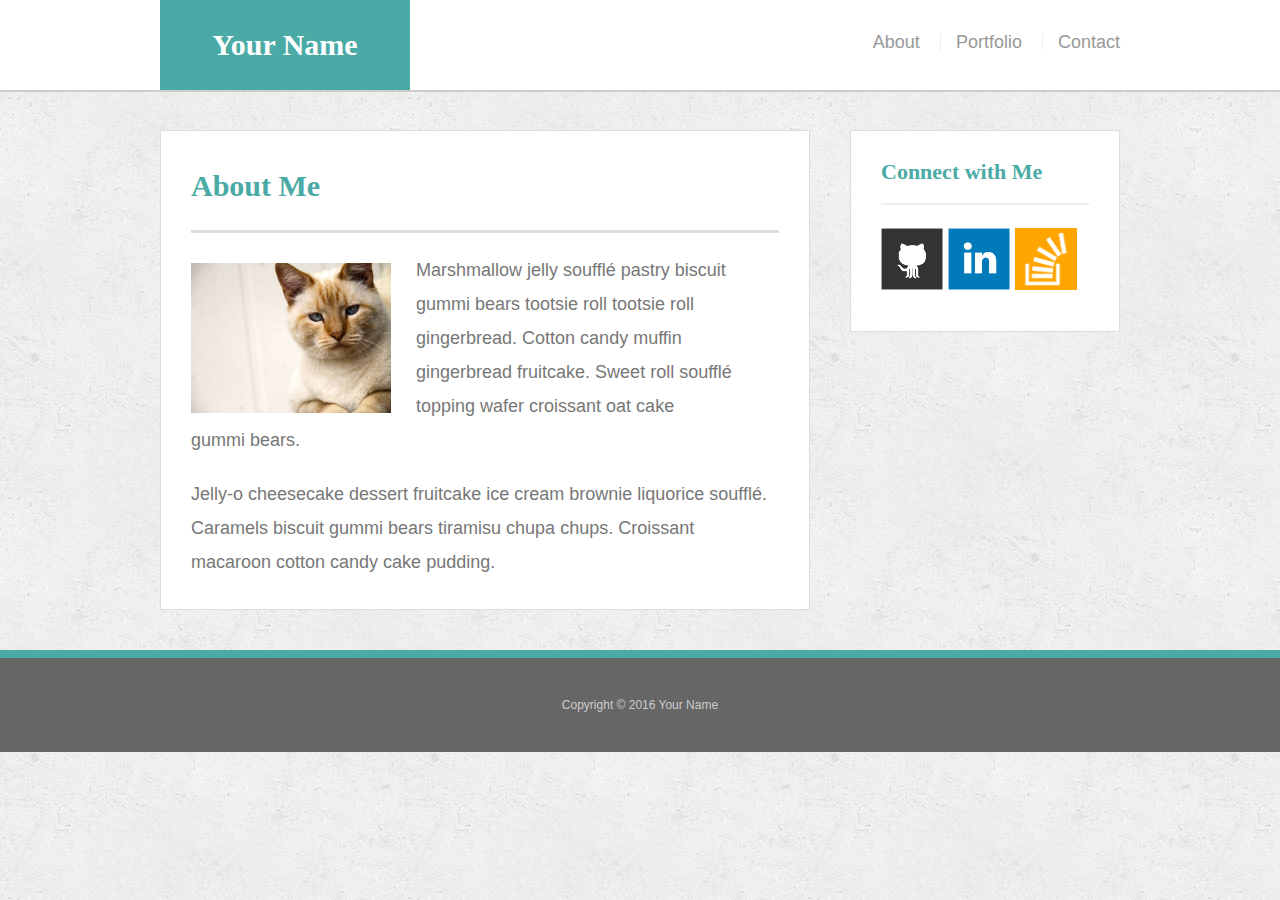
<file: index.html>
<!doctype html>
<html lang="en-us">

<head>
  <meta charset="UTF-8">
  <meta name="viewport" content="width=device-width, initial-scale=1.0">
  <title>About | Your Name</title>
  <link rel="stylesheet" type="text/css" href="assets/css/reset.css">
  <link rel="stylesheet" type="text/css" href="assets/css/style.css">
</head>

<body>

  <header id="masthead">
    <div class="container">
      <a href="index.html" id="logo">Your Name</a>
      <nav>
        <a href="index.html" class="nav1">About</a>
        <a href="portfolio.html" class="nav1">Portfolio</a>
        <a href="contact.html" class="nav1">Contact</a>
      </nav>
    </div>
  </header>

  <div id="main-container" class="container">
    <section class="main-section">
      <h1>About Me</h1>

      <img src="assets/images/cat.jpg" class="auth-image" alt="Your Name">

      <p>Marshmallow jelly souffl&eacute; pastry biscuit gummi bears tootsie roll tootsie roll gingerbread. Cotton candy muffin gingerbread fruitcake. Sweet roll souffl&eacute; topping wafer croissant oat cake gummi&nbsp;bears.</p>

      <p>Jelly-o cheesecake dessert fruitcake ice cream brownie liquorice souffl&eacute;. Caramels biscuit gummi bears tiramisu chupa chups. Croissant macaroon cotton candy cake pudding.</p>

    </section>

    <section class="sidebar">
      <div id="connect">
        <h2>Connect with Me</h2>
        
        <a href="#"><img src="assets/images/github-128.png" class="social" alt="GitHub" /></a>
        <a href="#"><img src="assets/images/linkedin-128.png" class="social" alt="LinkedIn" /></a>
        <a href="#"><img src="assets/images/stackoverflow-128.png" class="social" alt="Stack Overflow" /></a>
      </div>
    </section>
  </div>

  <footer>
    <div class="container">
      Copyright &copy; 2016 Your Name
    </div>
  </footer>
</body>

</html>
</file>
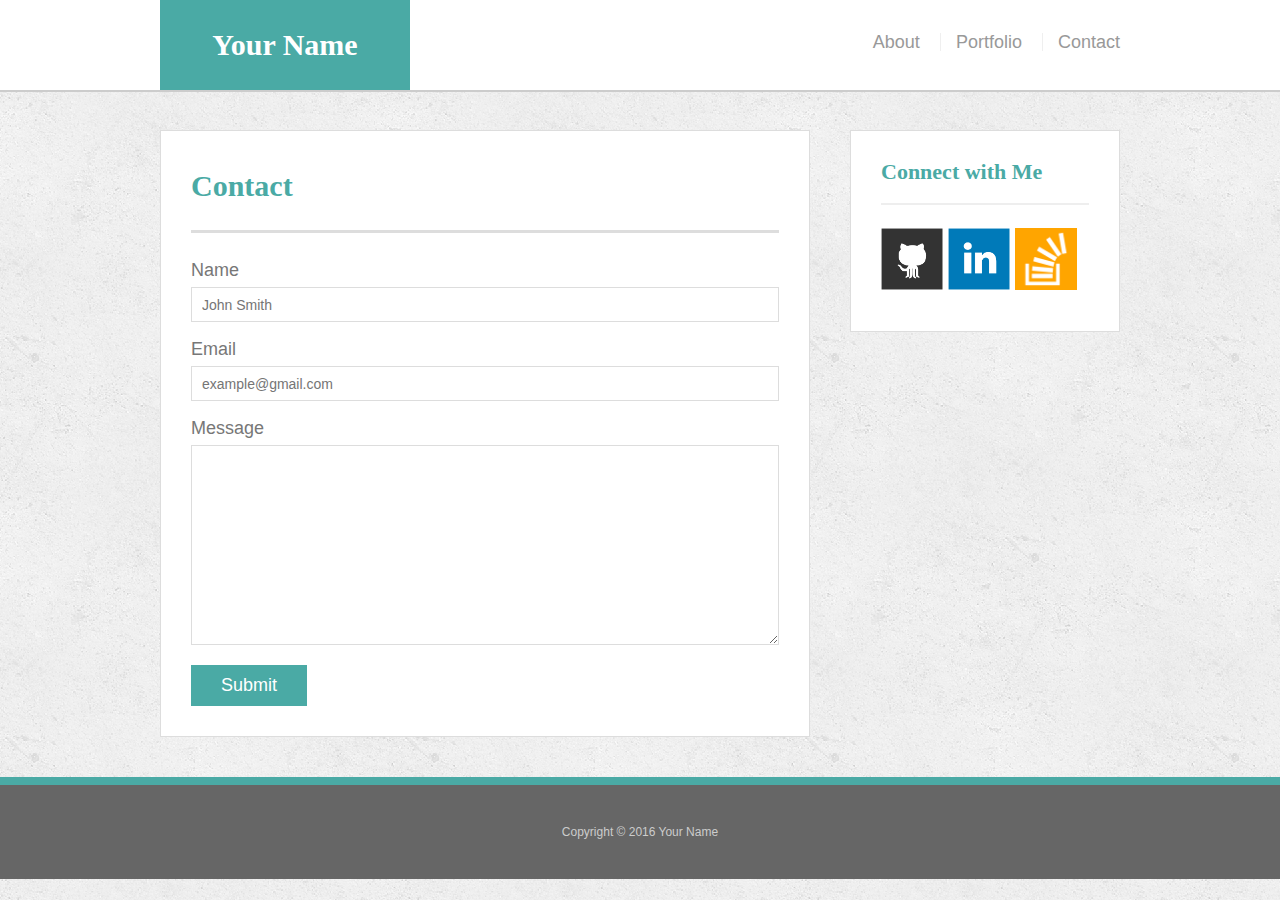
<file: contact.html>
<!doctype html>
<html lang="en-us">

<head>
  <meta charset="UTF-8">
  <title>Contact | Your Name</title>
  <link rel="stylesheet" type="text/css" href="assets/css/reset.css">
  <link rel="stylesheet" type="text/css" href="assets/css/style.css">
</head>

<body>

  <header id="masthead">
    <div class="container">
      <a href="index.html" id="logo">Your Name</a>
      <nav>
        <a href="index.html" class="nav1">About</a>
        <a href="portfolio.html" class="nav1">Portfolio</a>
        <a href="contact.html" class="nav1">Contact</a>
      </nav>
    </div>
  </header>

  <div id="main-container" class="container">
    <section class="main-section">
      <h1>Contact</h1>

      <form id="contact-form">
        <ul>
          <li>
            <label for="name">Name</label>
            <input type="text" id="name" name="name" placeholder="John Smith" required="required">
          </li>
          <li>
            <label for="email">Email</label>
            <input type="email" id="email" name="email" placeholder="example@gmail.com" required="required">
          </li>
          <li>
            <label for="message">Message</label>
            <textarea id="message" name="message" required="required"></textarea>
          </li>
        </ul>
        <input type="submit">
      </form>

    </section>

    <section class="sidebar">
      <div id="connect">
        <h2>Connect with Me</h2>

        <a href="#"><img src="assets/images/github-128.png" class="social" alt="GitHub" /></a>
        <a href="#"><img src="assets/images/linkedin-128.png" class="social" alt="LinkedIn" /></a>
        <a href="#"><img src="assets/images/stackoverflow-128.png" class="social" alt="Stack Overflow" /></a>
      </div>
    </section>
  </div>

  <footer>
    <div class="container">
      Copyright &copy; 2016 Your Name
    </div>
  </footer>
</body>

</html>
</file>
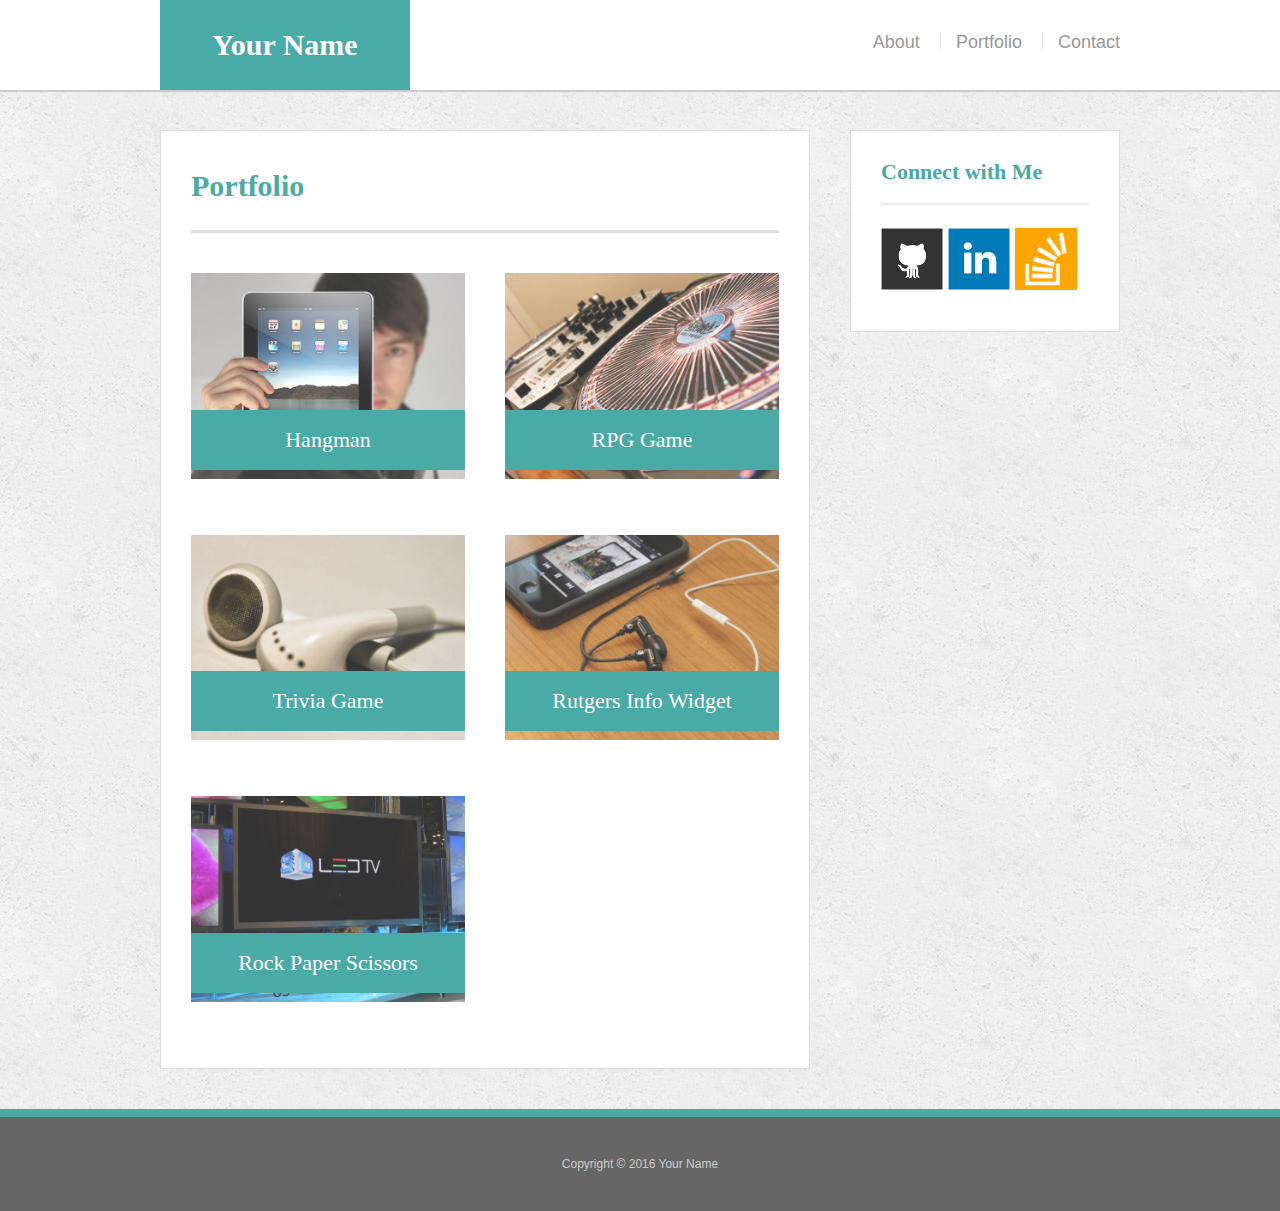
<file: portfolio.html>
<!doctype html>
<html lang="en-us">

<head>
  <meta charset="UTF-8">
  <title>Portfolio | Your Name</title>
  <link rel="stylesheet" type="text/css" href="assets/css/reset.css">
  <link rel="stylesheet" type="text/css" href="assets/css/style.css">
</head>

<body>

  <header id="masthead">
    <div class="container">
      <a href="index.html" id="logo">Your Name</a>
      <nav>
        <a href="index.html" class="nav1">About</a>
        <a href="portfolio.html" class="nav1">Portfolio</a>
        <a href="contact.html" class="nav1">Contact</a>
      </nav>
    </div>
  </header>

  <div id="main-container" class="container">
    <section class="main-section">
      <h1>Portfolio</h1>

      <div class="work">
        <img src="assets/images/technics-q-c-640-480-1.jpg" alt="hangman">

        <h3>Hangman</h3>
      </div>
      <div class="work">
        <img src="assets/images/technics-q-c-640-480-2.jpg" alt="RPG Game">

        <h3>RPG Game</h3>
      </div>
      <div class="work">
        <img src="assets/images/technics-q-c-640-480-5.jpg" alt="Trivia Game">

        <h3>Trivia Game</h3>
      </div>
      <div class="work">
        <img src="assets/images/technics-q-c-640-480-7.jpg" alt="Rutgers Info Widget">

        <h3>Rutgers Info Widget</h3>
      </div>
      <div class="work">
        <img src="assets/images/technics-q-c-640-480-9.jpg" alt="Rock Paper Scissors">

        <h3>Rock Paper Scissors</h3>
      </div>

    </section>

    <section class="sidebar">
      <div id="connect">
        <h2>Connect with Me</h2>

        <a href="#"><img src="assets/images/github-128.png" class="social" alt="GitHub" /></a>
        <a href="#"><img src="assets/images/linkedin-128.png" class="social" alt="LinkedIn" /></a>
        <a href="#"><img src="assets/images/stackoverflow-128.png" class="social" alt="Stack Overflow" /></a>
      </div>
    </section>
  </div>

  <footer>
    <div class="container">
      Copyright &copy; 2016 Your Name
    </div>
  </footer>
</body>

</html>
</file>
<file: assets/css/style.css>
body {
  font-family: Arial, "Helvetica Neue", Helvetica, sans-serif;
  font-size: 18px;
  line-height: 34px;
  color: #777;
  background: url("../images/concrete_seamless.png");
}

* {
  box-sizing: border-box;
}

/* general */

.container {
  width: 100%;
  max-width: 960px;
  margin: 0 auto;
  clear: both;
}

h1,
h2,
h3,
p {
  margin-bottom: 20px;
}

p:last-child {
  margin-bottom: 0;
}

h1,
h2,
h3 {
  font-family: Georgia, Times, "Times New Roman", serif;
  font-weight: 700;
  color: #4aaaa5;
}

h1 {
  padding-bottom: 20px;
  font-size: 30px;
  line-height: 49px;
  border-bottom: 3px solid #ddd;
}

h2,
h3 {
  font-size: 22px;
}

/* header */

#masthead {
  position: fixed;
  z-index: 99;
  width: 100%;
  margin: 0 0 30px;
  overflow: auto;
  color: #fff;
  background: #fff;
  border-bottom: 2px solid #ccc;
}

#logo {
  float: left;
  width: 250px;
  height: 90px;
  font-family: Georgia, Times, "Times New Roman", serif;
  font-size: 30px;
  font-weight: 700;
  line-height: 90px;
  color: #fff;
  text-align: center;
  text-decoration: none;
  background: #4aaaa5;
}

nav {
  float: right;
  margin-top: 25px;
}

nav a {
  display: inline-block;
  padding-left: 15px;
  margin-left: 15px;
  line-height: 18px;
  color: #999;
  text-decoration: none;
  border-left: 1px solid #efefef;
}

nav a:first-child {
  border-left: 0 none;
}

/* footer */

footer {
  padding: 30px 0;
  clear: both;
  font-size: 12px;
  color: #fff;
  color: #ccc;
  text-align: center;
  background: #666;
  border-top: 8px solid #4aaaa5;
}

/* sidebar */

.sidebar {
  float: right;
  width: 100%;
  max-width: 270px;
  padding: 30px;
  margin-bottom: 20px;
  background: #fff;
  border: 1px solid #ddd;
}

h3,
.sidebar h2 {
  padding-bottom: 20px;
  margin-bottom: 15px;
  line-height: 22px;
  border-bottom: 2px solid #eee;
}

.social {
  width: 62px;
  height: 62px;
  margin-top: 8px;
  margin-right: 5px;
}

.social:last-child {
  margin-right: 0;
}

/* main */

#main-container {
  padding-top: 130px;
}

.main-section {
  float: left;
  width: 100%;
  max-width: 650px;
  padding: 30px;
  margin: 0 0 40px;
  background: #fff;
  border: 1px solid #ddd;
}

/* portfolio page */

.work {
  position: relative;
  float: left;
  width: 274px;
  margin: 20px 0 25px;
  overflow: auto;
}

.work:nth-child(even) {
  margin-right: 40px;
}

.work img {
  width: 100%;
  border: 0 none;
  opacity: 0.8;
}

.work h3 {
  position: absolute;
  bottom: 20px;
  width: 100%;
  padding: 15px;
  margin-bottom: 0;
  font-weight: 300;
  line-height: 30px;
  color: #fff;
  text-align: center;
  background: #4aaaa5;
  border-bottom: 0;
}

.auth-image {
  float: left;
  width: 200px;
  height: auto;
  margin-top: 10px;
  margin-right: 25px;
}

/* contact page */

#contact-form ul {
  margin-bottom: 20px;
}

#contact-form li {
  margin-bottom: 10px;
}

label,
input[type=text],
input[type=email],
textarea {
  display: block;
  width: 100%;
}

input[type=text],
input[type=email],
textarea {
  height: 35px;
  padding: 0 10px;
  font-size: 14px;
  border: 1px solid #ddd;
}

textarea {
  height: 200px;
}

input[type=submit] {
  padding: 10px 30px;
  font-size: 18px;
  color: #fff;
  cursor: pointer;
  background: #4aaaa5;
  border: 0 none;
}

/* media queries */

@media only screen and (max-width: 980px)
  {
    #logo
    {
      position: relative;
      left: 130px;
    }
    
    nav
    {
      position: relative;
      right: 130px;
    }
    .auth-image
    {
      float: left;
      width: 320px;
      height: auto;
      margin-top: 10px;
      margin-right: 25px;
    }
    .main-section
    {
      width: 40%;
      max-width: 650px;
      padding: 30px;
      margin: 0 0 40px;
      background: #fff;
      border: 1px solid #ddd;
      position: relative;
      left: 130px;
    }
    .sidebar
    {
      width: 100%;
      max-width: 270px;
      padding: 30px;
      margin-bottom: 20px;
      background: #fff;
      border: 1px solid #ddd;
      position: relative;
      right: 130px;
    }
  }

@media only screen and (max-width: 768px)
 {
    #logo
    {
      position: static;
      margin-left: 30px;
    }
    nav
    {
      position: static;
      margin-right: 30px;
    }
    .main-section
    {
      width: 92%;
      max-width: 786px;
      padding: 30px;
      margin: 0 0 40px 0;
      background: #fff;
      border: 1px solid #ddd;
      position: relative;
      left: 30px;
    }
    .sidebar
    {
      width: 92%;
      max-width: 768px;
      padding: 30px;
      margin-bottom: 20px;
      background: #fff;
      border: 1px solid #ddd;
      position: relative;
      right: 30px;
    }
  }

@media only screen and (max-width: 640px) 
  {
    header 
    {
      position: static;
    }
    #logo
    {
      position: static;
      width: 100%;
      margin-left: 0;
    }
    nav
    {
      position: relative;
      margin-left: 0px;
      width: 100%;
      padding: 10px;
      margin-top: 0;
      left: 40px;
    }
    .auth-image
    {
      float: left;
      width: 525px;
      height: auto;
      margin-top: 10px;
      margin-right: 25px;
    }
    .main-section
    {
      width: 92%;
      max-width: 640px;
      padding: 30px;
      margin: 30px 0 40px 0;
      background: #fff;
      border: 1px solid #ddd;
    }
    .sidebar
    {
      width: 92%;
      max-width: 640px;
      padding: 30px;
      margin-bottom: 20px;
      background: #fff;
      border: 1px solid #ddd;
      position: relative;
      right: 20px;
    }
    .nav1
    {
      padding-left: 60px;
      padding-right: 60px;
    }
    .work
    {
      width: 525px;
      height: auto;
      margin-top: 8px;
      margin-right: 5px;
    }
  }
</file>
